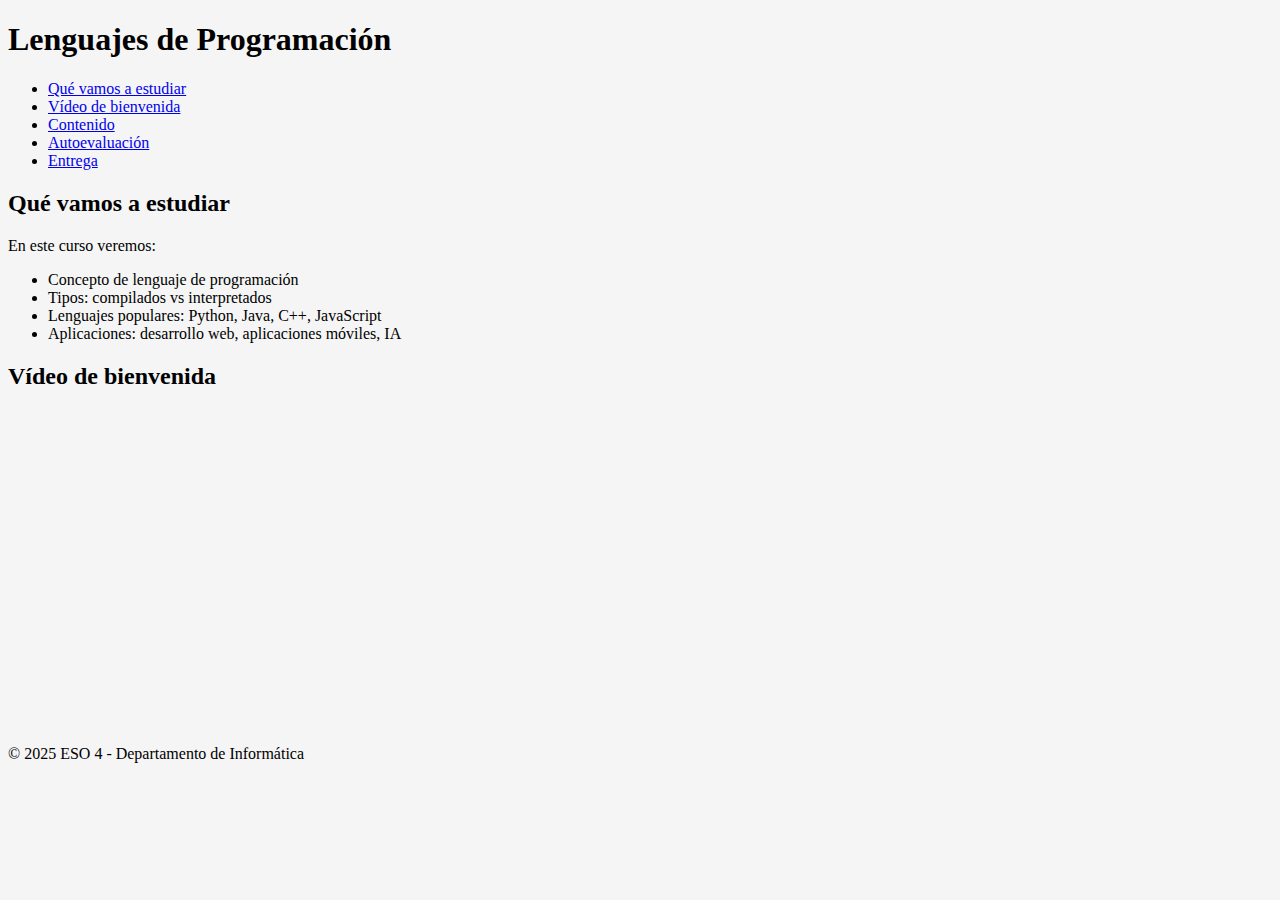
<file: index.html>
<!DOCTYPE html>
<html lang="es">
<head>
  <meta charset="UTF-8">
  <title>Lenguajes de Programación - ESO 4</title>
  <meta name="viewport" content="width=device-width, initial-scale=1.0">
  <link rel="stylesheet" href="styles.css">
</head>
<body>
  <header>
    <h1>Lenguajes de Programación</h1>
    <nav>
      <ul>
        <li><a href="index.html#estudia">Qué vamos a estudiar</a></li>
        <li><a href="index.html#welcome">Vídeo de bienvenida</a></li>
        <li><a href="contenido.html">Contenido</a></li>
        <li><a href="test.html">Autoevaluación</a></li>
        <li><a href="instrucciones.html">Entrega</a></li>
      </ul>
    </nav>
  </header>
  <main>
    <section id="estudia">
      <h2>Qué vamos a estudiar</h2>
      <p>En este curso veremos:</p>
      <ul>
        <li>Concepto de lenguaje de programación</li>
        <li>Tipos: compilados vs interpretados</li>
        <li>Lenguajes populares: Python, Java, C++, JavaScript</li>
        <li>Aplicaciones: desarrollo web, aplicaciones móviles, IA</li>
      </ul>
    </section>
    <section id="welcome">
      <h2>Vídeo de bienvenida</h2>
      <iframe width="560" height="315" src="https://www.youtube.com/embed/TUTORIAL_ID" title="Vídeo de bienvenida a la programación" frameborder="0" allowfullscreen></iframe>
    </section>
  </main>
  <footer>
    <p>&copy; 2025 ESO 4 - Departamento de Informática</p>
  </footer>
</body>
</html>
</file>
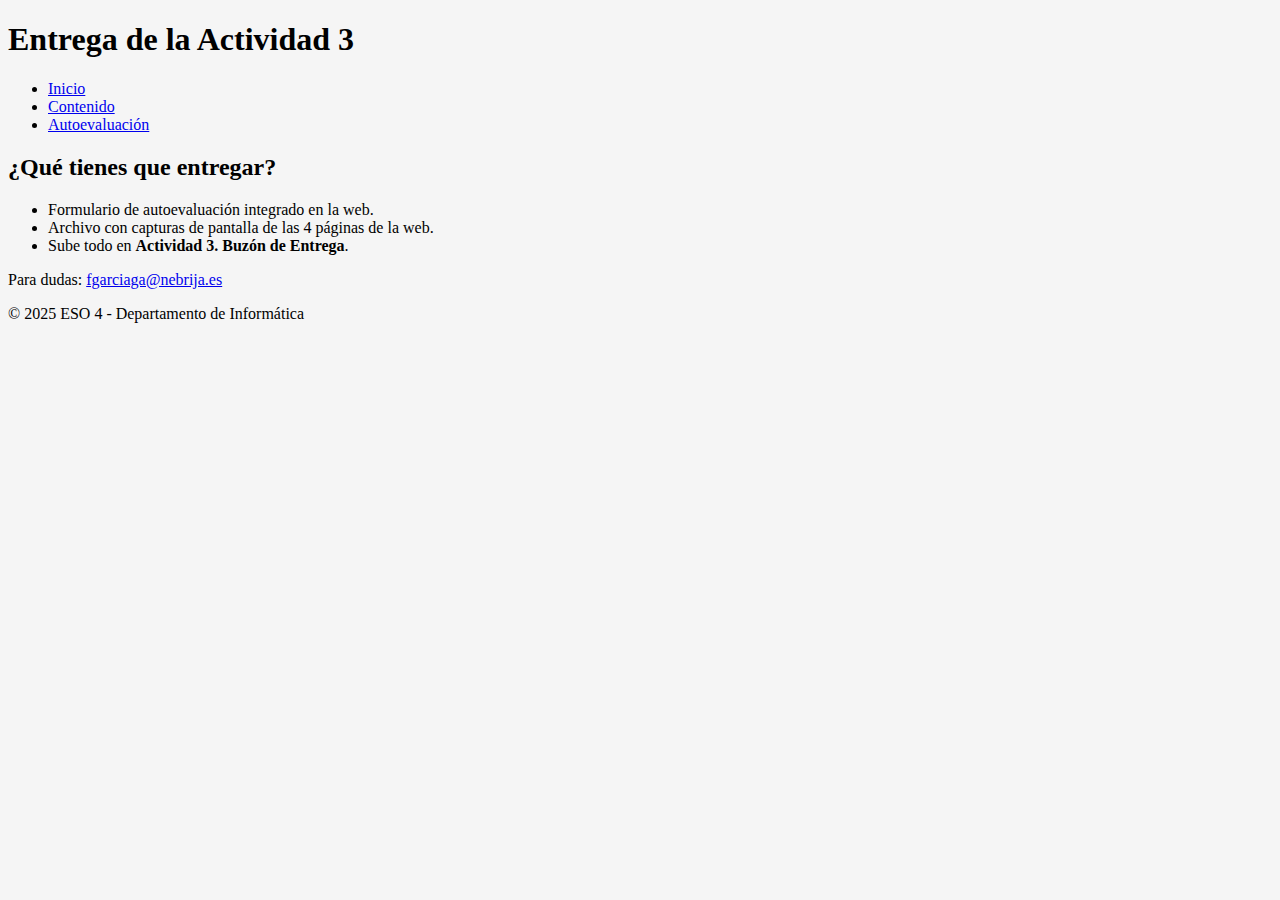
<file: instrucciones.html>
<!DOCTYPE html>
<html lang="es">
<head>
  <meta charset="UTF-8">
  <title>Instrucciones de Entrega</title>
  <meta name="viewport" content="width=device-width, initial-scale=1.0">
  <link rel="stylesheet" href="styles.css">
</head>
<body>
  <header>
    <h1>Entrega de la Actividad 3</h1>
    <nav>
      <ul>
        <li><a href="index.html">Inicio</a></li>
        <li><a href="contenido.html">Contenido</a></li>
        <li><a href="test.html">Autoevaluación</a></li>
      </ul>
    </nav>
  </header>
  <main>
    <section>
      <h2>¿Qué tienes que entregar?</h2>
      <ul>
        <li>Formulario de autoevaluación integrado en la web.</li>
        <li>Archivo con capturas de pantalla de las 4 páginas de la web.</li>
        <li>Sube todo en <strong>Actividad 3. Buzón de Entrega</strong>.</li>
      </ul>
      <p>Para dudas: <a href="mailto:fgarciaga@nebrija.es">fgarciaga@nebrija.es</a></p>
    </section>
  </main>
  <footer>
    <p>&copy; 2025 ESO 4 - Departamento de Informática</p>
  </footer>
</body>
</html>
</file>
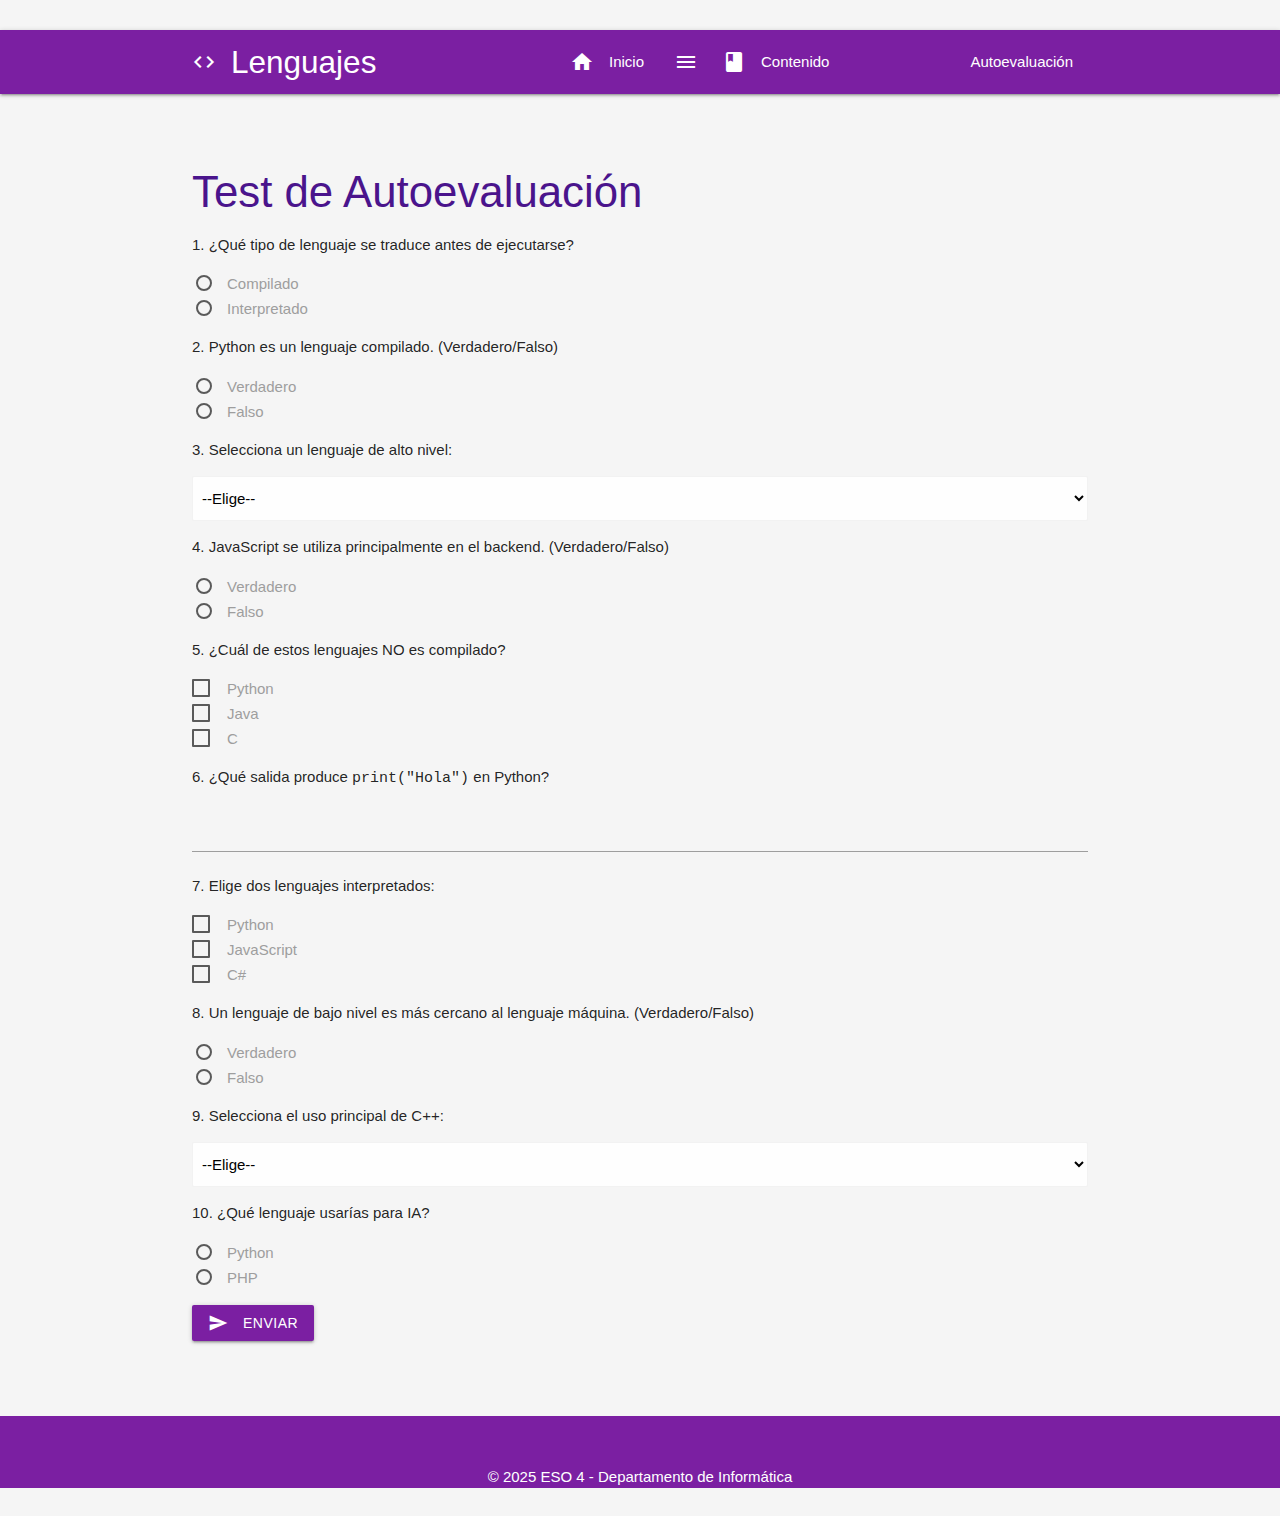
<file: test.html>
<!DOCTYPE html>
<html lang="es">
<head>
  <meta charset="UTF-8">
  <title>Autoevaluación - Lenguajes de Programación</title>
  <meta name="viewport" content="width=device-width, initial-scale=1.0">
  <link href="https://fonts.googleapis.com/icon?family=Material+Icons" rel="stylesheet">
  <link rel="stylesheet" href="https://cdnjs.cloudflare.com/ajax/libs/materialize/1.0.0/css/materialize.min.css">
  <link rel="stylesheet" href="styles.css">
</head>
<body>
  <nav class="purple darken-2">
    <div class="nav-wrapper container">
      <a href="index.html" class="brand-logo"><i class="material-icons">code</i>Lenguajes</a>
      <ul id="nav-mobile" class="right hide-on-med-and-down">
        <li><a href="index.html"><i class="material-icons left">home</i>Inicio</a></li>
        <li><a href="contenido.html"><i class="material-icons left">menu_book</i>Contenido</a></li>
        <li><a href="test.html"><i class="material-icons left">quiz</i>Autoevaluación</a></li>
      </ul>
    </div>
  </nav>
  <div class="container">
    <div class="section">
      <h3>Test de Autoevaluación</h3>
      <form id="quizForm">
        <!-- 1 -->
        <div class="input-field">
          <p>1. ¿Qué tipo de lenguaje se traduce antes de ejecutarse?</p>
          <p>
            <label><input name="q1" type="radio" value="compilado"/><span>Compilado</span></label><br/>
            <label><input name="q1" type="radio" value="interpretado"/><span>Interpretado</span></label>
          </p>
        </div>
        <!-- 2 -->
        <div class="input-field">
          <p>2. Python es un lenguaje compilado. (Verdadero/Falso)</p>
          <p>
            <label><input name="q2" type="radio" value="verdadero"/><span>Verdadero</span></label><br/>
            <label><input name="q2" type="radio" value="falso"/><span>Falso</span></label>
          </p>
        </div>
        <!-- 3 -->
        <div class="input-field">
          <p>3. Selecciona un lenguaje de alto nivel:</p>
          <select name="q3" class="browser-default">
            <option value="">--Elige--</option>
            <option value="assembly">Assembly</option>
            <option value="java">Java</option>
            <option value="c">C</option>
          </select>
        </div>
        <!-- 4 -->
        <div class="input-field">
          <p>4. JavaScript se utiliza principalmente en el backend. (Verdadero/Falso)</p>
          <p>
            <label><input name="q4" type="radio" value="verdadero"/><span>Verdadero</span></label><br/>
            <label><input name="q4" type="radio" value="falso"/><span>Falso</span></label>
          </p>
        </div>
        <!-- 5 -->
        <div class="input-field">
          <p>5. ¿Cuál de estos lenguajes NO es compilado?</p>
          <p>
            <label><input name="q5" type="checkbox" value="python"/><span>Python</span></label><br/>
            <label><input name="q5" type="checkbox" value="java"/><span>Java</span></label><br/>
            <label><input name="q5" type="checkbox" value="c"/><span>C</span></label>
          </p>
        </div>
        <!-- 6 -->
        <div class="input-field">
          <p>6. ¿Qué salida produce <code>print("Hola")</code> en Python?</p>
          <input type="text" name="q6" class="validate"/>
        </div>
        <!-- 7 -->
        <div class="input-field">
          <p>7. Elige dos lenguajes interpretados:</p>
          <p>
            <label><input name="q7" type="checkbox" value="python"/><span>Python</span></label><br/>
            <label><input name="q7" type="checkbox" value="javascript"/><span>JavaScript</span></label><br/>
            <label><input name="q7" type="checkbox" value="csharp"/><span>C#</span></label>
          </p>
        </div>
        <!-- 8 -->
        <div class="input-field">
          <p>8. Un lenguaje de bajo nivel es más cercano al lenguaje máquina. (Verdadero/Falso)</p>
          <p>
            <label><input name="q8" type="radio" value="verdadero"/><span>Verdadero</span></label><br/>
            <label><input name="q8" type="radio" value="falso"/><span>Falso</span></label>
          </p>
        </div>
        <!-- 9 -->
        <div class="input-field">
          <p>9. Selecciona el uso principal de C++:</p>
          <select name="q9" class="browser-default">
            <option value="">--Elige--</option>
            <option value="sistemas">Desarrollo de sistemas</option>
            <option value="web">Desarrollo web</option>
            <option value="movil">Aplicaciones móviles</option>
          </select>
        </div>
        <!-- 10 -->
        <div class="input-field">
          <p>10. ¿Qué lenguaje usarías para IA?</p>
          <p>
            <label><input name="q10" type="radio" value="python"/><span>Python</span></label><br/>
            <label><input name="q10" type="radio" value="php"/><span>PHP</span></label>
          </p>
        </div>
        <button class="btn purple darken-2" type="submit"><i class="material-icons left">send</i>Enviar</button>
      </form>
      <div id="result" class="section"></div>
    </div>
  </div>
  <footer class="page-footer purple darken-2">
    <div class="container">
      <p class="white-text center">&copy; 2025 ESO 4 - Departamento de Informática</p>
    </div>
  </footer>
  <script src="https://cdnjs.cloudflare.com/ajax/libs/materialize/1.0.0/js/materialize.min.js"></script>
  <script>
    document.getElementById('quizForm').onsubmit = function(e) {
      e.preventDefault();
      var score = 0;
      var feedback = '';
      var answers = {
        q1: 'compilado',
        q2: 'falso',
        q3: 'java',
        q4: 'falso',
        q5: ['python'],
        q6: 'Hola',
        q7: ['python','javascript'],
        q8: 'verdadero',
        q9: 'sistemas',
        q10: 'python'
      };
      var form = e.target;
      if(form.q1.value === answers.q1) { score++; feedback += '<p>1 correcta</p>'; } else { feedback += '<p>1 incorrecta</p>'; }
      if(form.q2.value === answers.q2) { score++; feedback += '<p>2 correcta</p>'; } else { feedback += '<p>2 incorrecta</p>'; }
      if(form.q3.value === answers.q3) { score++; feedback += '<p>3 correcta</p>'; } else { feedback += '<p>3 incorrecta</p>'; }
      if(form.q4.value === answers.q4) { score++; feedback += '<p>4 correcta</p>'; } else { feedback += '<p>4 incorrecta</p>'; }
      var q5 = Array.from(form.querySelectorAll('input[name="q5"]:checked')).map(i=>i.value);
      if(q5.join() === answers.q5.join()) { score++; feedback += '<p>5 correcta</p>'; } else { feedback += '<p>5 incorrecta</p>'; }
      if(form.q6.value.trim() === answers.q6) { score++; feedback += '<p>6 correcta</p>'; } else { feedback += '<p>6 incorrecta</p>'; }
      var q7 = Array.from(form.querySelectorAll('input[name="q7"]:checked')).map(i=>i.value).sort();
      if(q7.join() === answers.q7.sort().join()) { score++; feedback += '<p>7 correcta</p>'; } else { feedback += '<p>7 incorrecta</p>'; }
      if(form.q8.value === answers.q8) { score++; feedback += '<p>8 correcta</p>'; } else { feedback += '<p>8 incorrecta</p>'; }
      if(form.q9.value === answers.q9) { score++; feedback += '<p>9 correcta</p>'; } else { feedback += '<p>9 incorrecta</p>'; }
      if(form.q10.value === answers.q10) { score++; feedback += '<p>10 correcta</p>'; } else { feedback += '<p>10 incorrecta</p>'; }
      document.getElementById('result').innerHTML = '<h4>Resultado: '+score+'/10</h4>'+feedback;
    };
  </script>
</body>
</html>
</file>
<file: styles.css>
body { background: #f5f5f5; }
.container { margin-top: 2rem; margin-bottom: 2rem; }
h3, h5 { color: #4a148c; }
pre { background: #ede7f6; padding: 1rem; border-radius: 4px; }
.video-container { position: relative; padding-bottom: 56.25%; height: 0; overflow: hidden; }
.video-container iframe { position: absolute; top: 0; left: 0; width: 100%; height: 100%; }
</file>
